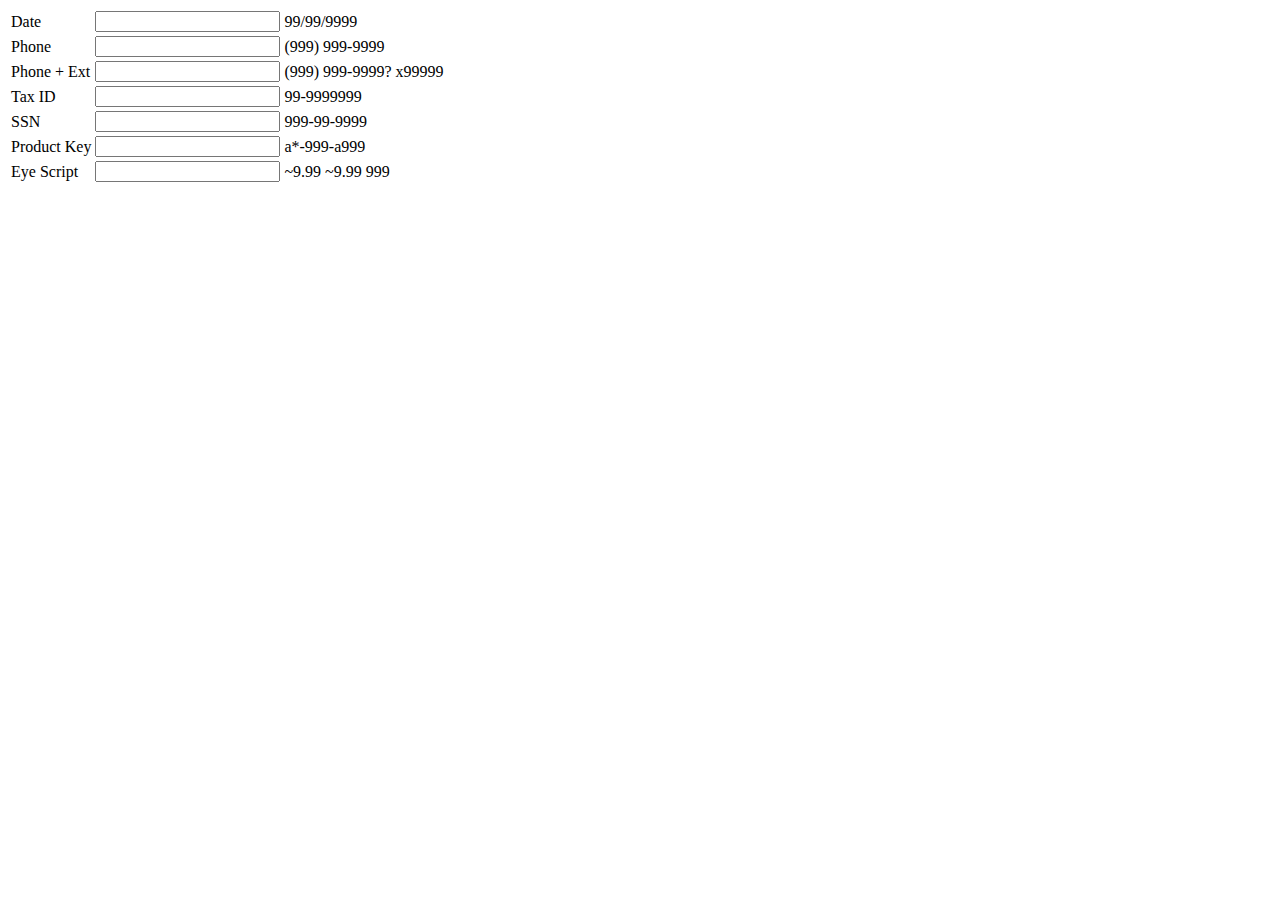
<file: js/index.html>
<!DOCTYPE HTML PUBLIC "-//W3C//DTD HTML 4.01//EN" "http://www.w3.org/TR/html4/strict.dtd">
<html dir="ltr" lang="en">
<head>
	<script type="text/javascript" src="jquery.js"></script>
	<script type="text/javascript" src="jquery.maskedinput-1.2.2.js"></script>

</head>
<body>


    <script type="text/javascript">
   jQuery(function($) {
      $.mask.definitions['~']='[+-]';
      $('#date').mask('99/99/9999');
      $('#phone').mask('(999) 999-9999');
      $('#phoneext').mask("(999) 999-9999? x99999");
      $("#tin").mask("99-9999999");
      $("#ssn").mask("999-99-9999");
      $("#product").mask("a*-999-a999");
      $("#eyescript").mask("~9.99 ~9.99 999");
   });</script>	
   
   

<table border="0">
<tbody>
<tr>
<td>Date</td>
<td><input id="date" type="text" tabindex="1" /></td>
<td>99/99/9999</td>
</tr>
<tr>
<td>Phone</td>
<td><input id="phone" type="text" tabindex="3" /></td>
<td>(999) 999-9999</td>
</tr>
<tr>
<td>Phone + Ext</td>
<td><input id="phoneext" type="text" tabindex="4" /></td>
<td>(999) 999-9999? x99999</td>
</tr>
<tr>
<td>Tax ID</td>
<td><input id="tin" type="text" tabindex="5" /></td>
<td>99-9999999</td>
</tr>
<tr>
<td>SSN</td>
<td><input id="ssn" type="text" tabindex="6" /></td>
<td>999-99-9999</td>
</tr>
<tr>
<td>Product Key</td>
<td><input id="product" type="text" tabindex="7" /></td>
<td>a*-999-a999</td>
</tr>
<tr>
<td>Eye Script</td>
<td><input id="eyescript" type="text" tabindex="8" /></td>
<td>~9.99 ~9.99 999</td>
</tr>
</tbody></table>


</body>
</html>
</file>
